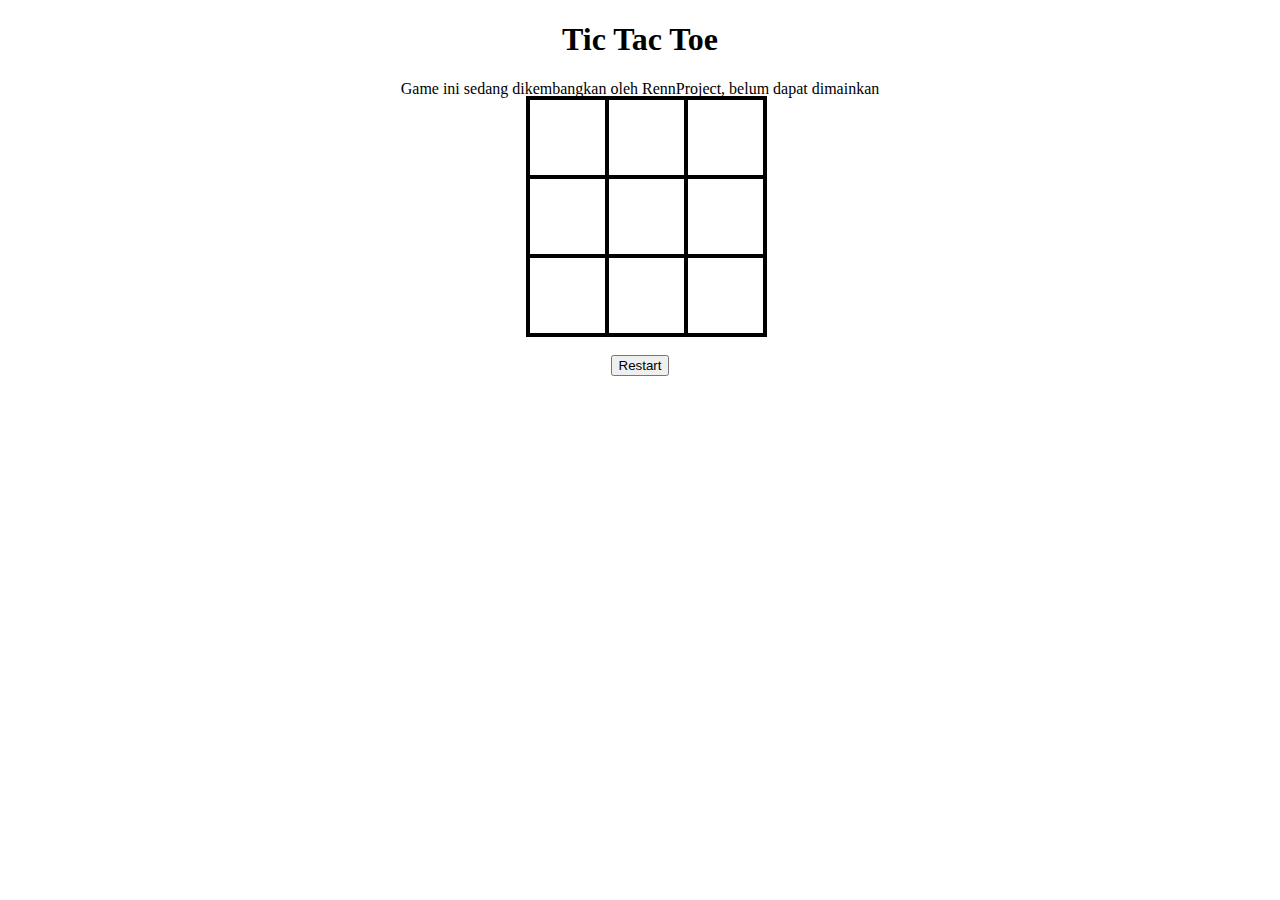
<file: Website RProject - Satrya Arif A/tictactoe.html>
<!DOCTYPE html>
<html lang="en">
<head>
    <meta charset="UTF-8">
    <meta name="viewport" content="width=device-width, initial-scale=1.0">
    <title>Tic Tac Toe - RennProject</title>
    <link rel="stylesheet" href="tic tac toe.css">
</head>
<body>
    <div id="gameContainer">
        <h1>Tic Tac Toe </h1>
        Game ini sedang dikembangkan oleh RennProject, belum dapat dimainkan
        
        <div id="cellContainer">
            <div cellIndex="0" class="cell"></div>
            <div cellIndex="1" class="cell"></div>
            <div cellIndex="2" class="cell"></div>
            <div cellIndex="3" class="cell"></div>
            <div cellIndex="4" class="cell"></div>
            <div cellIndex="5" class="cell"></div>
            <div cellIndex="6" class="cell"></div>
            <div cellIndex="7" class="cell"></div>
            <div cellIndex="8" class="cell"></div>
        </div>
        <h2 id="StatusText"></h2>
        <button id="restart8tn">Restart</button>
    </div>
</body>
</html>
</file>
<file: Website RProject - Satrya Arif A/tic tac toe.css>
.cell{
    width: 75px;
    height: 75px;
    border: 2px solid;
    box-shadow: 0 0 0 2px;
    line-height: 75px;
    font-size: 50px;
    text-align: center;
    cursor: pointer ;
}

#gameContainer{
    font-family: "Permanent Marker", cursive;
    text-align: center;
}
#cellContainer{
    display: grid;
    grid-template-columns: repeat(3, auto);
    width: 225px;
    margin: auto; 
}
</file>
